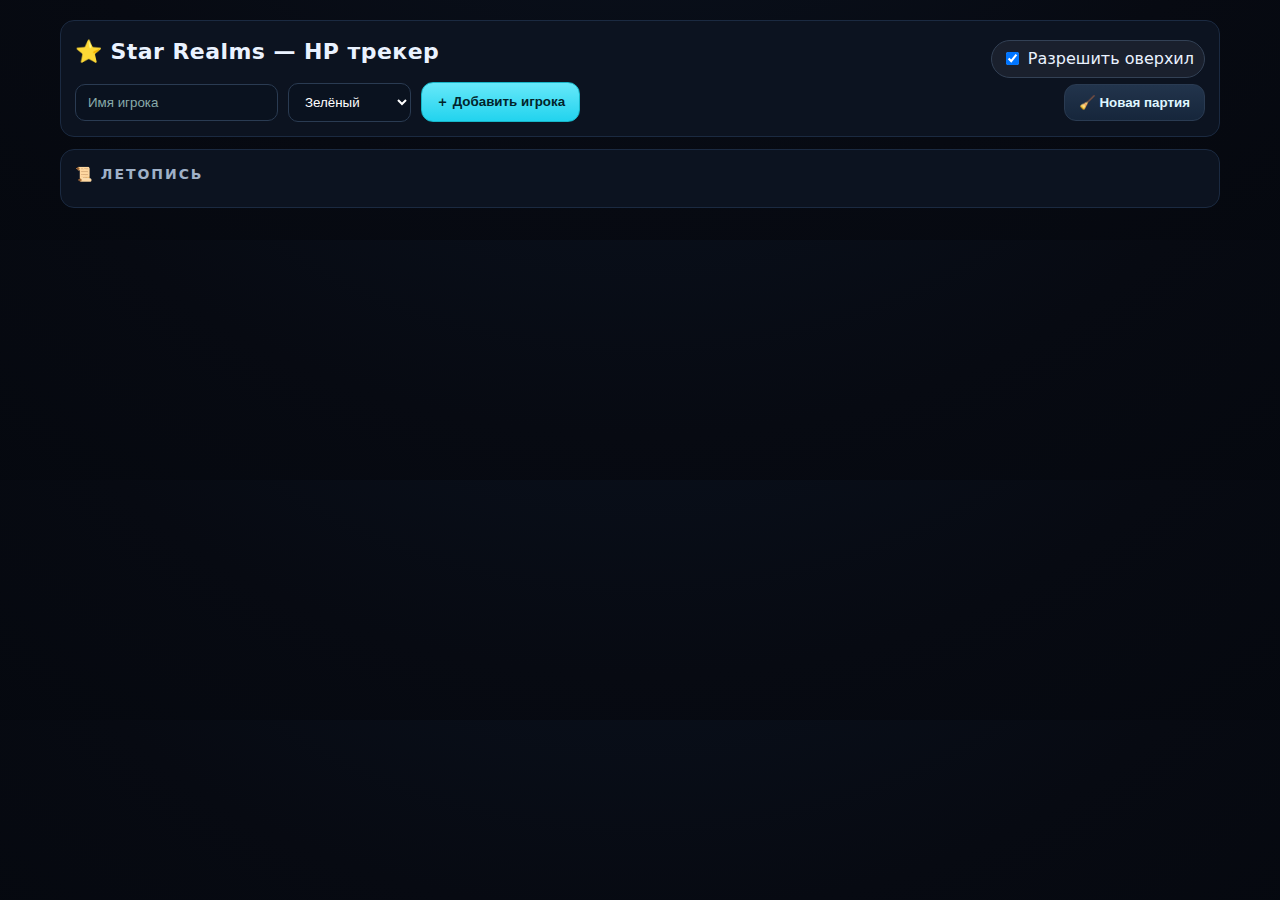
<file: index (2).html>
<!doctype html>
<html lang="ru">
<head>
<meta charset="utf-8"/>
<meta name="viewport" content="width=device-width, initial-scale=1"/>
<title>Star Realms — HP Drag</title>
<style>
  :root{
    --bg:#070a12; --panel:#0c1320; --panel-b:#1b2a41; --text:#eaf2ff; --muted:#9fb0c7;
    --accent:#3ee7ff; --good:#22c55e; --bad:#ef4444;
  }
  *{box-sizing:border-box}
  body{margin:0;background:radial-gradient(1200px 900px at 50% -300px,#0b1422 0%,#070a12 55%,#04070d 100%);color:var(--text);font:16px/1.5 system-ui,-apple-system,Segoe UI,Roboto,Arial,sans-serif}
  .wrap{max-width:1200px;margin:0 auto;padding:20px}
  h1{margin:0 0 14px;font-size:22px;letter-spacing:.02em}
  .row{display:flex;gap:10px;flex-wrap:wrap;align-items:center}
  .panel{background:var(--panel);border:1px solid var(--panel-b);border-radius:14px;padding:14px;margin-bottom:12px}
  .muted{color:var(--muted)}

  /* inputs/buttons */
  input,select{background:#0a121f;color:#fff;border:1px solid #2a3b52;border-radius:10px;padding:10px 12px}
  input::placeholder{color:#8aa}
  .btn{display:inline-flex;align-items:center;justify-content:center;gap:8px;padding:10px 14px;border-radius:12px;border:1px solid #2a3b52;background:linear-gradient(180deg,#22344c,#16263b);color:#dff6ff;font-weight:800;cursor:pointer;transition:transform .08s ease, filter .15s ease}
  .btn:hover{filter:brightness(1.05)}
  .btn:active{transform:translateY(1px)}
  .btn-acc{background:linear-gradient(180deg,#67e8f9,#22d3ee);border-color:#17b6c8;color:#01242a}
  .btn-ghost{background:rgba(255,255,255,.06);border-color:#34465f;color:#e5eef7}
  .btn-danger{background:linear-gradient(180deg,#ff808e,#ef4444);border-color:#c73b4a}

  /* grid */
  .cards{display:grid;grid-template-columns:repeat(2,minmax(0,1fr));gap:16px}
  @media (max-width:900px){ .cards{grid-template-columns:1fr} }

  /* card */
  .card{position:relative;border-radius:16px;overflow:hidden}
  .card-inner{position:relative;background:radial-gradient(130% 140% at 50% -20%, rgba(255,255,255,.06), transparent 40%), #0b1522; border:1px solid var(--panel-b); padding:14px}
  .card.dead .card-inner{filter:grayscale(0.85) brightness(0.7); opacity:0.8}
  .card-header{display:flex;align-items:center;justify-content:space-between}
  .card-name{flex:1;text-align:center;font-size:20px;font-weight:900;letter-spacing:.02em}
  .hp-zone{user-select:none; -webkit-user-select:none}
  .hp-number{font-size:56px;font-weight:900;text-align:center;color:#fff; text-shadow:0 0 12px rgba(255,255,255,.25)}
  .hp-sub{font-size:13px;color:var(--muted);text-align:center;margin-top:2px}
  .delta-overlay{position:absolute;inset:0;display:flex;align-items:center;justify-content:center;pointer-events:none}
  .delta-badge{font-size:28px;font-weight:900;padding:6px 10px;border-radius:10px;background:rgba(0,0,0,.25);backdrop-filter:blur(2px)}
  .flash-heal{animation:flashG .5s ease}
  .flash-dmg{animation:flashR .5s ease}
  @keyframes flashG{0%{text-shadow:0 0 0 rgba(34,197,94,0)} 20%{text-shadow:0 0 16px rgba(34,197,94,.9)} 100%{text-shadow:0 0 0 rgba(34,197,94,0)}}
  @keyframes flashR{0%{text-shadow:0 0 0 rgba(239,68,68,0)} 20%{text-shadow:0 0 16px rgba(239,68,68,.9)} 100%{text-shadow:0 0 0 rgba(239,68,68,0)}}

  .io{display:grid;grid-template-columns:1fr 1fr;gap:10px;margin-top:10px}
  .io label{font-size:12px;color:var(--muted)}

  .border{position:absolute;inset:-2px;border:2px solid;border-radius:16px;pointer-events:none;filter:drop-shadow(0 0 10px currentColor)}

  /* log */
  .log{max-height:240px;overflow:auto}
  .log ul{list-style:none;margin:0;padding:0}
  .log li{padding:7px 10px;border-radius:10px;background:#0a111b;border:1px solid #1f2b3c;margin-bottom:8px;font-size:14px}
  .log time{color:var(--muted);margin-right:6px}
  .v-green{color:#34d399; font-weight:800}
  .v-red{color:#f87171; font-weight:800}

  .badge{display:inline-flex;align-items:center;gap:6px;padding:6px 10px;border-radius:9999px;background:rgba(255,255,255,.06);border:1px solid #334155}
</style>
</head>
<body>
<div class="wrap">
  <div class="panel">
    <div class="row" style="justify-content:space-between;align-items:center">
      <h1>⭐ Star Realms — HP трекер</h1>
      <label class="badge"><input type="checkbox" id="allowOver" checked> Разрешить оверхил</label>
    </div>
    <div class="row">
      <input id="pname" placeholder="Имя игрока"/>
      <select id="pcolor">
        <option value="#10b981">Зелёный</option>
        <option value="#ef4444">Красный</option>
        <option value="#3b82f6">Синий</option>
        <option value="#eab308">Жёлтый</option>
        <option value="#a78bfa">Фиолетовый</option>
        <option value="#f97316">Оранжевый</option>
        <option value="#22d3ee">Бирюзовый</option>
        <option value="#f43f5e">Алая роза</option>
        <option value="#84cc16">Лайм</option>
        <option value="#8b5cf6">Индиго</option>
      </select>
      <button id="btn-add" class="btn btn-acc">＋ Добавить игрока</button>
      <div class="row" style="margin-left:auto">
        <button id="btn-new" class="btn">🧹 Новая партия</button>
      </div>
    </div>
  </div>

  <div id="cards" class="cards"></div>

  <div class="panel">
    <h2 style="margin:0 0 8px;font-size:14px;color:var(--muted);text-transform:uppercase;letter-spacing:.14em">📜 Летопись</h2>
    <div class="log"><ul id="log"></ul></div>
  </div>
</div>

<script>
(function(){
  "use strict";
  const BASE_HP = 50;
  const LS = 'sr-html-hpdrag-v1';
  const $cards = document.getElementById('cards');
  const $log = document.getElementById('log');

  let state = load() || { players:[], allowOverheal:true, log:[] };
  document.getElementById('allowOver').checked = !!state.allowOverheal;

  function save(){ try{ localStorage.setItem(LS, JSON.stringify(state)); }catch(e){} }
  function load(){ try{ return JSON.parse(localStorage.getItem(LS)); }catch(e){ return null; } }
  const now = ()=> new Date().toLocaleTimeString();
  function addLog(html){ state.log.unshift({t: now(), html}); renderLog(); save(); }
  function renderLog(){ $log.innerHTML = state.log.map(x=>`<li><time>[${x.t}]</time>${x.html}</li>`).join(''); }

  // ===== Players CRUD
  document.getElementById('btn-add').addEventListener('click', ()=>{
    const name = (document.getElementById('pname').value||'Игрок').trim();
    const color = document.getElementById('pcolor').value;
    const id = crypto.randomUUID();
    state.players.push({ id, name, color, hp: BASE_HP, overTotal:0, dead:false });
    document.getElementById('pname').value='';
    addLog(`Создана карточка: <b>${escapeHtml(name)}</b>`);
    render(); save();
  });

  document.getElementById('allowOver').addEventListener('change', (e)=>{ state.allowOverheal = e.target.checked; save(); render(); });
  document.getElementById('btn-new').addEventListener('click', ()=>{
    state.players = state.players.map(p=>({ ...p, hp:BASE_HP, overTotal:0, dead:false }));
    state.log = [];
    addLog('Новая партия — все восстановлены до 50 HP');
    render(); save();
  });

  function removePlayer(id){ const p = state.players.find(x=>x.id===id); state.players = state.players.filter(x=>x.id!==id); addLog(`Удалена карточка: <b>${escapeHtml(p?.name||id)}</b>`); render(); save(); }

  // ===== HP logic
  function applyDamage(id, v){
    if(!v || v<=0) return;
    const p = state.players.find(x=>x.id===id); if(!p) return;
    if(p.dead) return; // заблокирован
    const before = p.hp;
    p.hp = Math.max(0, p.hp - v);
    if(p.hp===0){ p.dead = true; }
    flash(p._hpEl,'dmg');
    addLog(`<b>${escapeHtml(p.name)}</b> получил урон на <span class="v-red">-${v}</span> (было ${before}) → ${fmtHp(p)}`);
    render(); save();
  }
  function applyHeal(id, v){
    if(!v || v<=0) return;
    const p = state.players.find(x=>x.id===id); if(!p) return;
    if(p.dead) return; // заблокирован
    const before = p.hp;
    let after = p.hp + v;
    let addOver = 0;
    if(!state.allowOverheal){ after = Math.min(BASE_HP, after); }
    else {
      const overBefore = Math.max(0, before - BASE_HP);
      const overAfter  = Math.max(0, after  - BASE_HP);
      addOver = Math.max(0, overAfter - overBefore);
    }
    p.hp = after;
    p.overTotal += addOver;
    flash(p._hpEl,'heal');
    addLog(`<b>${escapeHtml(p.name)}</b> исцелился на <span class="v-green">+${v}</span> (было ${before}) → ${fmtHp(p)}${addOver>0?` <span class="muted">(+оверхил ${addOver})</span>`:''}`);
    render(); save();
  }

  function fmtHp(p){
    const cur = p.hp; const base = BASE_HP; const over = Math.max(0, p.hp - BASE_HP);
    return `${cur}/${base}${state.allowOverheal && (p.overTotal>0||over>0)?` <span class=\"muted\">(+${p.overTotal})</span>`:''}`;
  }

  function flash(el, kind){ if(!el) return; el.classList.remove('flash-heal','flash-dmg'); void el.offsetWidth; el.classList.add(kind==='heal'?'flash-heal':'flash-dmg'); }

  // ===== Render cards
  function render(){
    $cards.innerHTML='';
    state.players.forEach(p=>{
      const card = document.createElement('div');
      card.className = 'card' + (p.dead?' dead':'');
      card.innerHTML = `
        <div class="border" style="color:${p.color}"></div>
        <div class="card-inner">
          <div class="card-header">
            <button class="btn btn-danger btn-sm" data-act="del" title="Удалить" style="visibility:hidden">×</button>
            <div class="card-name">${escapeHtml(p.name)}</div>
            <button class="btn btn-ghost" data-act="del" title="Удалить">🗑</button>
          </div>
          <div class="hp-zone" data-act="drag">
            <div class="hp-number">${p.hp}</div>
            <div class="hp-sub">${fmtHp(p)}</div>
            <div class="delta-overlay" style="display:none"><span class="delta-badge"></span></div>
          </div>
          <div class="io">
            <div>
              <label>Урон</label>
              <input class="inp-dmg" inputmode="numeric" placeholder="напр. 5"/>
            </div>
            <div>
              <label>Хил</label>
              <input class="inp-heal" inputmode="numeric" placeholder="напр. 8"/>
            </div>
          </div>
        </div>`;

      // hooks
      const btnDel = card.querySelector('[data-act="del"]');
      btnDel.addEventListener('click', ()=> removePlayer(p.id));

      // inputs
      const idmg = card.querySelector('.inp-dmg');
      const iheal= card.querySelector('.inp-heal');
      idmg.addEventListener('keydown', (e)=>{ if(e.key==='Enter'){ const v=+idmg.value||0; idmg.value=''; applyDamage(p.id,v);} });
      iheal.addEventListener('keydown', (e)=>{ if(e.key==='Enter'){ const v=+iheal.value||0; iheal.value=''; applyHeal(p.id,v);} });

      // drag zone
      const zone = card.querySelector('.hp-zone');
      const hpNum = card.querySelector('.hp-number');
      const sub   = card.querySelector('.hp-sub');
      p._hpEl = hpNum;
      const overlay = card.querySelector('.delta-overlay');
      const badge = overlay.querySelector('.delta-badge');

      let dragging=null; // {sx,sy,delta}
      const PX = 12;
      function start(ev){ if(p.dead) return; ev.preventDefault();
        const sx = ev.clientX ?? (ev.touches && ev.touches[0]?.clientX) ?? 0;
        const sy = ev.clientY ?? (ev.touches && ev.touches[0]?.clientY) ?? 0;
        dragging = { sx, sy, delta:0 };
        overlay.style.display='flex';
        document.addEventListener('pointermove', move);
        document.addEventListener('pointerup', end);
        document.addEventListener('touchmove', move, { passive:false });
        document.addEventListener('touchend', end);
      }
      function move(ev){ if(!dragging) return; const x = ev.clientX ?? (ev.touches && ev.touches[0]?.clientX) ?? dragging.sx; const y = ev.clientY ?? (ev.touches && ev.touches[0]?.clientY) ?? dragging.sy; const dx=x-dragging.sx; const dy=dragging.sy-y; const primary = Math.abs(dx)>=Math.abs(dy)? dx: dy; let d = Math.trunc(primary / PX); const min = -p.hp; const max = state.allowOverheal? 999 : (BASE_HP - p.hp); if(d<min) d=min; if(d>max) d=max; dragging.delta=d; badge.textContent = d>0? ('+'+d) : (d<0? d : '0'); badge.style.color = d>0? '#34d399' : (d<0? '#f87171':'#9fb0c7'); hpNum.textContent = Math.max(0, Math.min(p.hp + d, state.allowOverheal? 9999: BASE_HP)); sub.innerHTML = fmtHp(p); }
      function end(){ if(!dragging) return; const val = dragging.delta|0; overlay.style.display='none'; dragging=null; if(val>0) applyHeal(p.id,val); else if(val<0) applyDamage(p.id,-val); }

      zone.addEventListener('pointerdown', start);
      zone.addEventListener('touchstart', start, { passive:false });

      // border color
      card.style.setProperty('--border', p.color);
      card.querySelector('.border').style.borderColor = p.color;

      $cards.appendChild(card);
    });
  }

  function escapeHtml(s){ return s.replace(/[&<>"']/g, (c)=> ({'&':'&amp;','<':'&lt;','>':'&gt;','"':'&quot;','\'':'&#39;'}[c]) ); }

  // init
  render();
  renderLog();
})();
</script>
</body>
</html>
</file>
